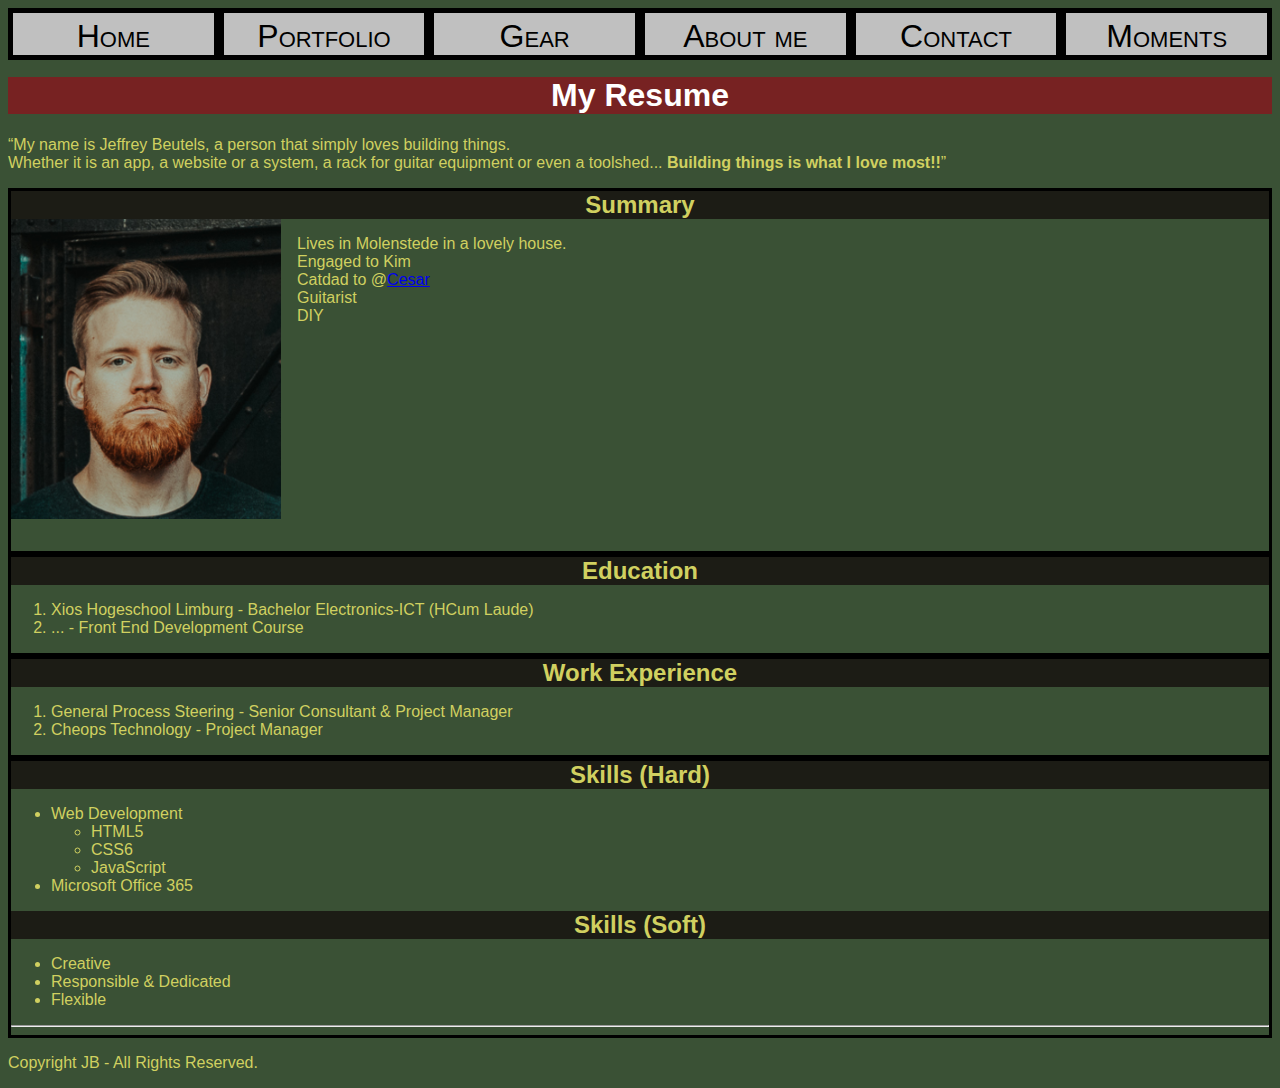
<file: index.html>
<!DOCTYPE html>

<html lang="en">
  
<head>
    <meta charset="UTF-8">
    <title>My Resume</title>
    <link rel="stylesheet" href="./style.css"/>
  </head>

  <body>
    <div class="menu-bar" id="menu-bar-container">
      <a class="menu-bar-button" href="./index.html">Home</a>
      <a class="menu-bar-button" href="./portolio.html">Portfolio</a>
      <a class="menu-bar-button" href="./gear.html">Gear</a>
      <a class="menu-bar-button" href="./workinprogress.html">About me</a>   
      <a class="menu-bar-button" href="./workinprogress.html">Contact</a>
      <a class="menu-bar-button" href="https://www.momentsofficial.be/" target="_blank">Moments</a>
    </div>
    <h1>My Resume</h1>
    <div id="top-header">
        <!-- Summary text -->
        <p><q>My name is Jeffrey Beutels, a person that simply loves building things. <br/>
        Whether it is an app, a website or a system, a rack for guitar equipment or even a toolshed... 
        <strong>Building things is what I love most!!</strong></q></p>
    </div>
  
    <div class="box summary">
          <h2>Summary</h2> 
          <img id="photo" src="./assets/images/photoofJeffrey.png" 
           alt="a picture of Jeffrey" 
           height="300" 
           width="270"
           draggable="false"
      />
      <ul>
        <li>Lives in Molenstede in a lovely house.</li>
        <li>Engaged to Kim</li>
        <li>Catdad to @<a href="https://www.instagram.com/cesar.thegingercat/">Cesar</a></li>
        <li>Guitarist</li>
        <li>DIY</li>
      </ul>
    </div>

    <div class="box">
          <h2>Education</h2>
      <ol>
        <li>Xios Hogeschool Limburg - Bachelor Electronics-ICT (HCum Laude)</li>
        <li>... - Front End Development Course</li>
      </ol>
    </div>

    <div class="box">
   <h2>Work Experience</h2>
      <ol>
        <li>General Process Steering - Senior Consultant & Project Manager </li>
        <li>Cheops Technology - Project Manager </li>
      </ol>
    </div>
 
    <div class="box">
          <h2>Skills (Hard)</h2>
      <ul>
        <li>Web Development</li>
          <ul>
          <li>HTML5</li>
          <li>CSS6</li>
          <li>JavaScript</li>
          </ul>
        <li>Microsoft Office 365</li>
      </ul>
      <h2>Skills (Soft)</h2>
        <ul>
          <li>Creative</li>
          <li>Responsible & Dedicated</li>
          <li>Flexible</li>
        </ul>
      <hr/>
    </div>


      <footer>
        <p>Copyright JB - All Rights Reserved.</p>
      </footer>
  </body>

  </html>
</file>
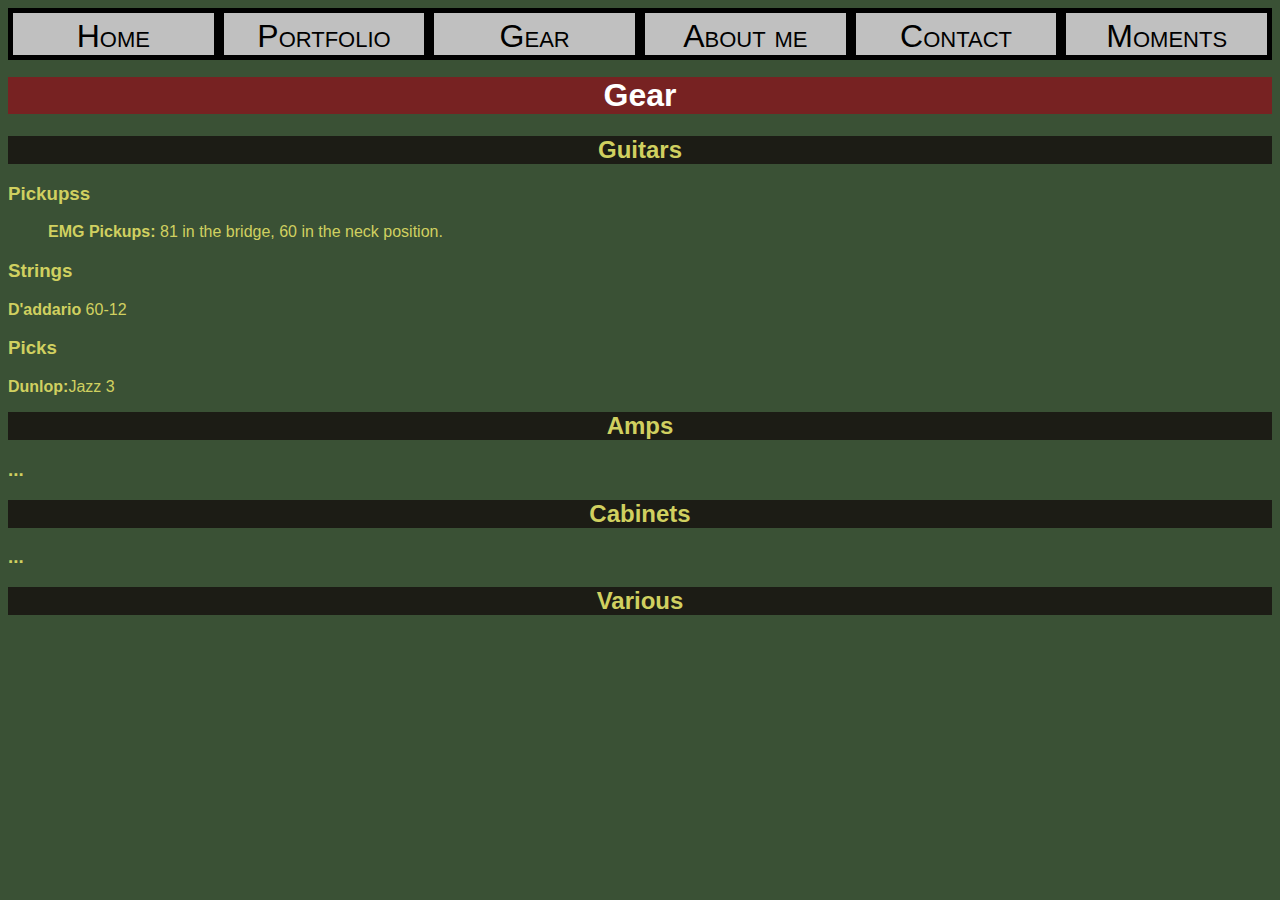
<file: gear.html>
<!DOCTYPE html>

<html lang="en">

  <header>
    <meta charset="utf-8">
    <title>JB's portfolio</title>
    <link href=style.css rel="stylesheet">
  </header>
  <body>
    <div class="menu-bar">
      <a class="menu-bar-button" href="./index.html">Home</a>
      <a class="menu-bar-button" href="./portolio.html">Portfolio</a>
      <a class="menu-bar-button" href="./gear.html">Gear</a>
      <a class="menu-bar-button" href="./portolio.html">About me</a>   
      <a class="menu-bar-button" href="./portolio.html">Contact</a>
      <a class="menu-bar-button" href="./portolio.html">Moments</a>
    </div>
    <h1>Gear</h1>
    <h2>Guitars</h2>
    <h3>Pickupss</h3>
    <ul>
      <p><strong>EMG Pickups:</strong> 81 in the bridge, 60 in the neck position.</p>
    </ul>
    <h3>Strings</h3>
    <p><strong>D'addario</strong> 60-12</p>
    <h3>Picks</h3>
    <p><strong>Dunlop:</strong>Jazz 3 </p>
    <h2>Amps</h2>
    <h3>...</h3>
    <h2>Cabinets</h2>
    <h3>...</h3>
    <h2>Various</h2>



  </body>
  <footer>

  </footer>
</html>
</file>
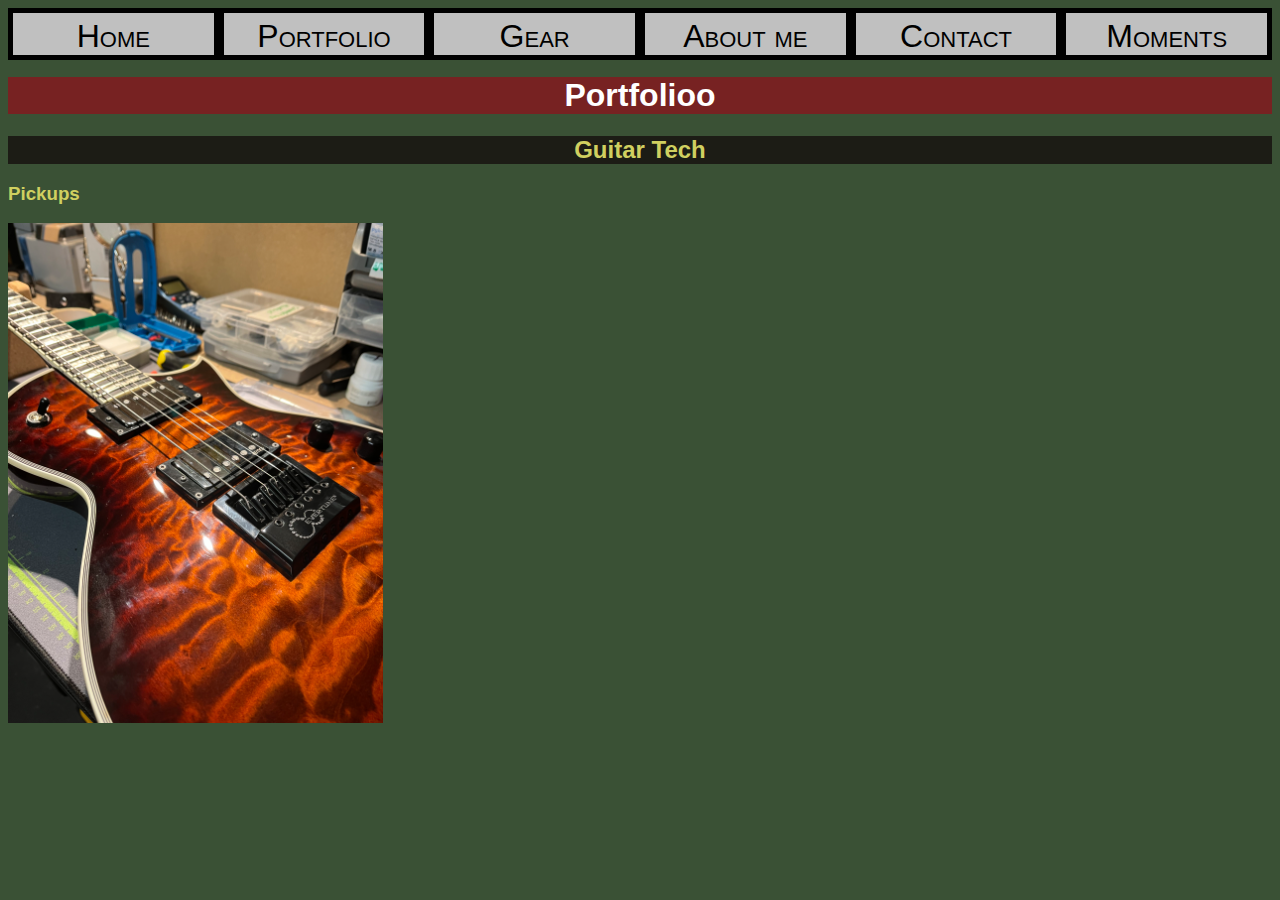
<file: portolio.html>
<!DOCTYPE html>

<html lang="en">

  <header>
    <meta charset="utf-8">
    <title>JB's portfolio</title>
    <link href=style.css rel="stylesheet">
  </header>
  <body>
    <div class="menu-bar" id="menu-bar-container">
      <a class="menu-bar-button" href="./index.html">Home</a>
      <a class="menu-bar-button" href="./portolio.html">Portfolio</a>
      <a class="menu-bar-button" href="./gear.html">Gear</a>
      <a class="menu-bar-button" href="./workinprogress.html">About me</a>   
      <a class="menu-bar-button" href="./workinprogress.html">Contact</a>
      <a class="menu-bar-button" href="https://www.momentsofficial.be/" target="_blank">Moments</a>
    </div>
    <h1>Portfolioo</h1>
    <h2>Guitar Tech</h2>
    <h3>Pickups</h3>

    <img src="./assets/images/eclipse.jpeg" height=500px alt="picture of the ltd eclipse">

  </body>
  <footer>

  </footer>
</html>
</file>
<file: style.css>
*{
 font-family: Arial, Helvetica, sans-serif;
}

html{
  background: rgb(58, 81, 53);
  color:rgb(208, 208, 96)
}
.menu-bar{
  display:flex;
  /* flex:1; */

  font-size: 2rem;
  flex-direction: row;
  height: 3rem;
}


@media (max-width:600px) {
    .menu-bar{
    display:flex;
    flex:1;
    background-color: red;
    font-size: 1rem;
    flex-direction: row;
    height: 2rem;
  }
}

.menu-bar > a {
  /* font-style: oblique; */
  color: black;
  font-variant: small-caps;
  text-decoration:dotted;
}

.menu-bar-button{
  background-color: rgb(192, 192, 192);
  height: 2rem;
  text-align: center;
  border: 5px solid black;
  padding: 5px;
  flex: 1;
}

h1{
  text-align: center;
  background-color: rgb(119, 34, 34);
  color: white;
  font-weight:bolder;
}

h2{
  text-align: center;
  background-color: rgb(28, 28, 21);
  margin: 0;

}

.box {
  border: 3px solid black;
}

.summary ul{
  text-align: left;
  text-indent: 1rem;
  height: 300px;
  list-style: none;

}

img#photo{
  float:left;

}
</file>
